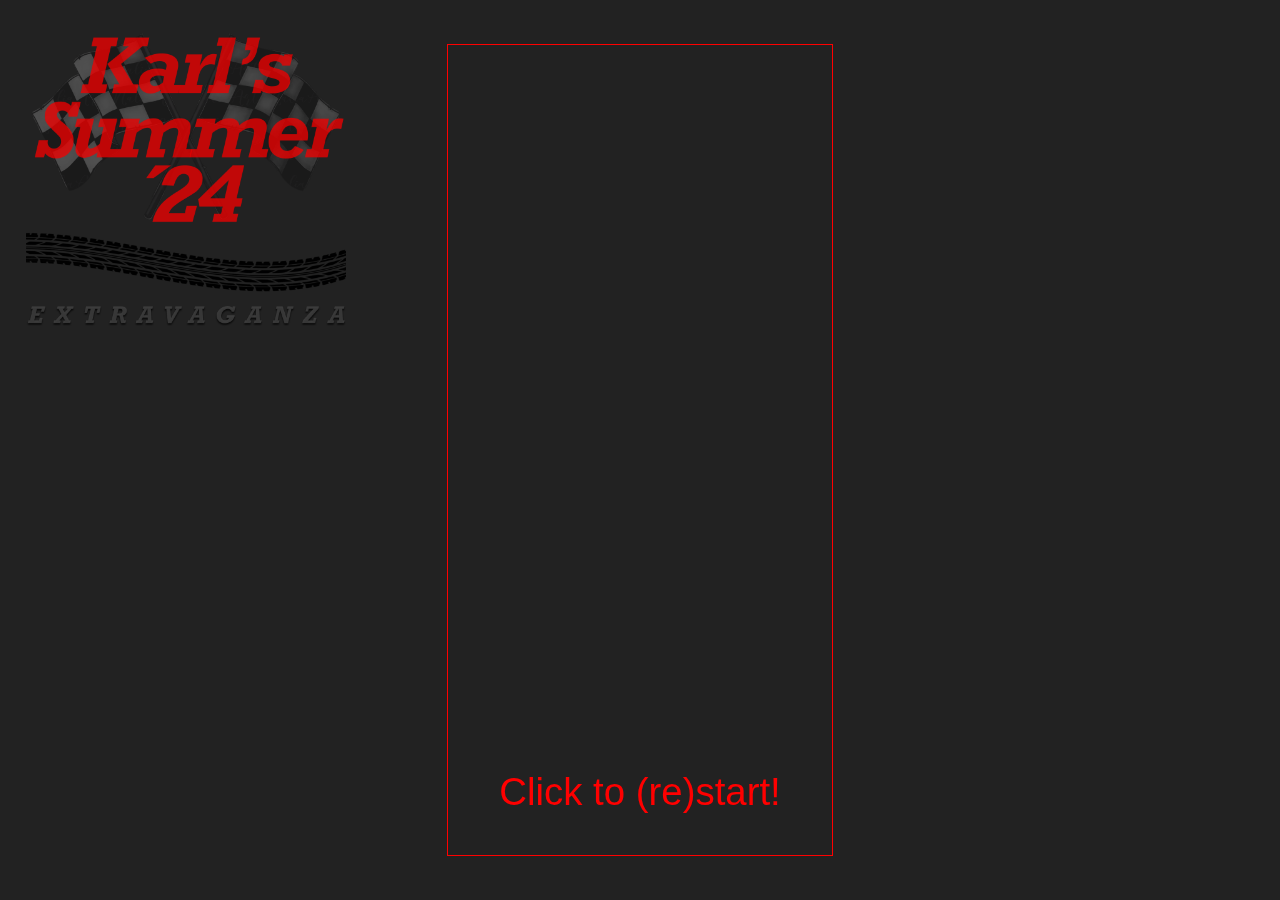
<file: index.html>
<!DOCTYPE html>

<html>
    <head>
        <meta charset="utf-8"/>
        <title>Karl's summer '24 extravaganza</title>
        
        <link rel="stylesheet" href=".\css\main.css">
        <link rel="icon" type="image/x-icon" href="./img/‘24 Summer Extravaganza.png">
    </head>
	<body>
        <img id="badge" src="./img/‘24 Summer Extravaganza.png">
        <div style="display: flex; flex-direction: row;">
            <div style="display: flex; flex-direction: column;">
            </div>
            <canvas id="gameCanvas"></canvas>
        </div>
	</body>

    <script src="scripts/main.js"></script>
</html>
</file>
